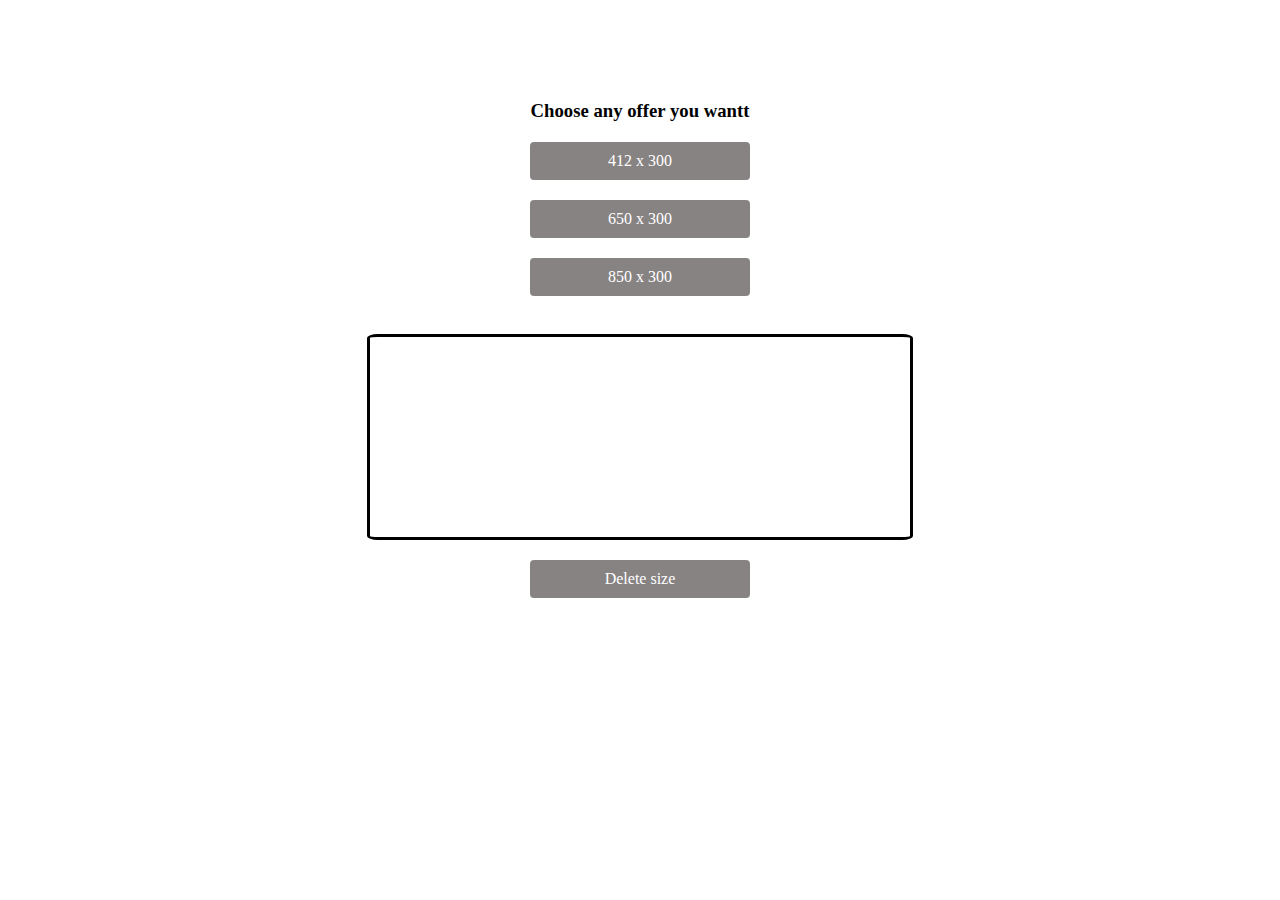
<file: index.html>
<!DOCTYPE html>
<html lang="en">
<head>
    <meta charset="UTF-8">
    <meta name="viewport" content="width=device-width, initial-scale=1.0">
    <title>Document</title>
  <link rel="stylesheet" href="style.css">
</head>
<body style="margin: 100px;">
    <center>
    <h3>Choose any offer you wantt</h3>
    <div>
        <div class="choos" id="choos1"> 412 x 300 </div>
        <div class="choos" id="choos2">650 x 300 </div>
        <div class="choos" id="choos3"> 850 x 300 </div>
    </div>
    <br>
    <div style="width: 100%;">
    <div id="container" style="border-style: solid;border-radius: 2%; ; width: 50%; height:200px;"></div>
    <div class="choos1" id="choos1"></div>
    </div>
    <div class="choos" id="choos4"> Delete size </div>
    </center>
    <script>

        let container = document.getElementById("container");

        let choos1 = document.getElementById("choos1");

        choos1.addEventListener("click", function(){
            container.style.cssText = "width: 412px; height: 300px;border-style: solid;border-radius: 2%; ";

        });


        let container2 = document.getElementById("container");

        let choos2 = document.getElementById("choos2");

        choos2.addEventListener("click", function(){
        container2.style.cssText = "width: 650px; height: 300px; border-style: solid;border-radius: 2%; ";
});

let container3 = document.getElementById("container");

let choos3 = document.getElementById("choos3");

choos3.addEventListener("click", function(){
container3.style.cssText = "width: 850px; height: 300px;border-style: solid;border-radius: 2%;";
});


let container4 = document.getElementById("container");

let choos4 = document.getElementById("choos4");

choos4.addEventListener("click", function(){
container4.style.cssText = "";
});



    </script>
</body>
</html>
</file>
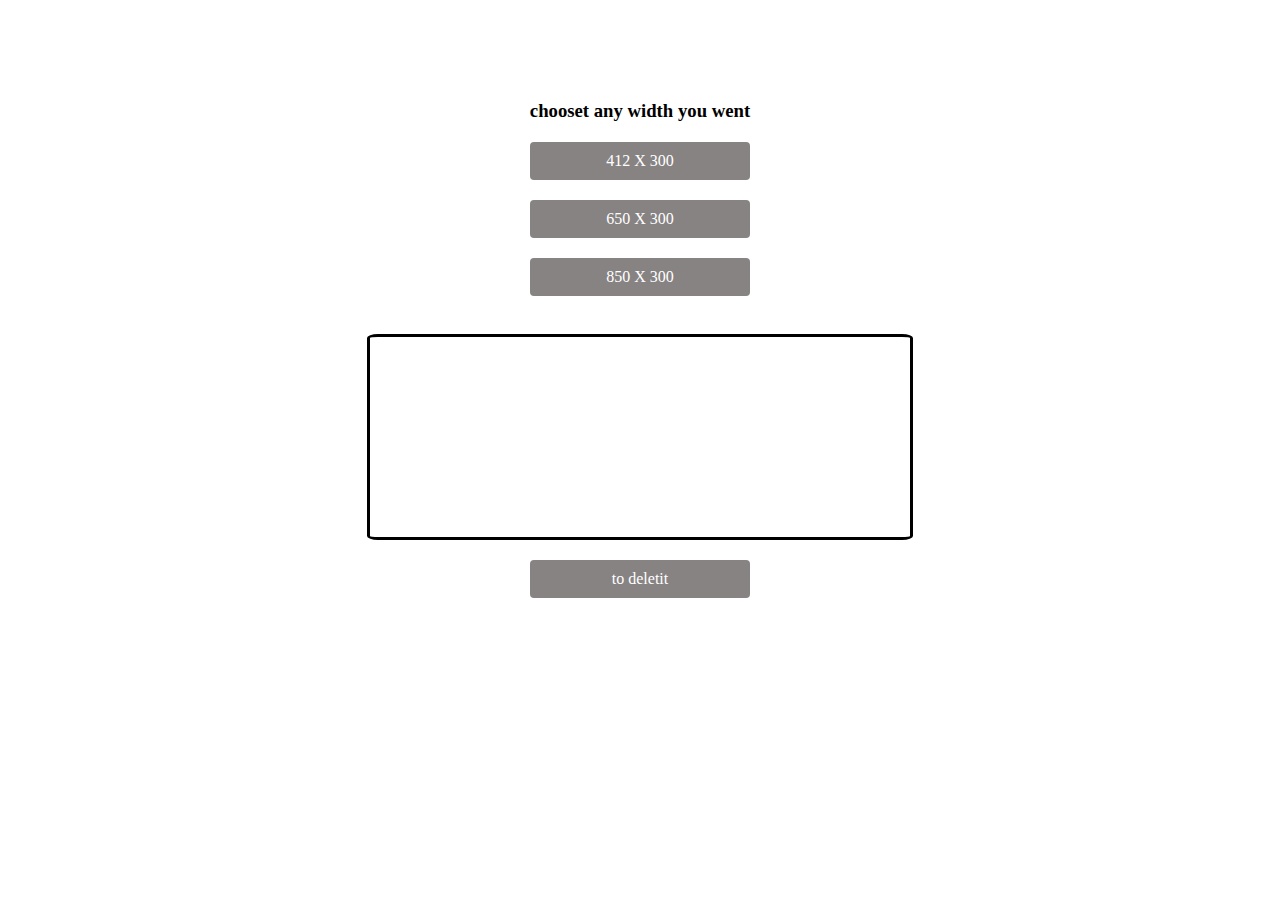
<file: indexxx.html>
<!DOCTYPE html>
<html lang="en">
<head>
    <meta charset="UTF-8">
    <meta name="viewport" content="width=device-width, initial-scale=1.0">
    <title>Document</title>
    <style>

    .choos{
      margin: 20px;
      width: 20vh;
      background-color: #878383;
      color: #fff;
      padding: 10px 20px;
      border: none;
      border-radius: 4px;
      cursor: pointer;
    }
    
    .choos:hover {
      background-color: #878383c0;
    }
    </style>
</head>
<body style="margin: 100px;">
    <center>
    <h3>chooset any width you went</h3>
    <div>
        <div class="choos" id="choos1"> 412 X 300 </div>
        <div class="choos" id="choos2">650 X 300 </div>
        <div class="choos" id="choos3"> 850 X 300 </div>
    </div>
    <br>
    <div style="width: 100%;">
    <div id="container" style="border-style: solid;border-radius: 2%; ; width: 50%; height:200px;"></div>
    <div class="choos1" id="choos1"></div>
    </div>
    <div class="choos" id="choos4"> to deletit</div>
    </center>
    <script>

        let container = document.getElementById("container");

        let choos1 = document.getElementById("choos1");

        choos1.addEventListener("click", function(){
            container.style.cssText = "width: 412px; height: 300px;border-style: solid;border-radius: 2%; ";

        });


        let container2 = document.getElementById("container");

        let choos2 = document.getElementById("choos2");

        choos2.addEventListener("click", function(){
        container2.style.cssText = "width: 650px; height: 300px; border-style: solid;border-radius: 2%; ";
});

let container3 = document.getElementById("container");

let choos3 = document.getElementById("choos3");

choos3.addEventListener("click", function(){
container3.style.cssText = "width: 850px; height: 300px;border-style: solid;border-radius: 2%;";
});


let container4 = document.getElementById("container");

let choos4 = document.getElementById("choos4");

choos4.addEventListener("click", function(){
container4.style.cssText = "";
});



    </script>
</body>
</html>
</file>
<file: style.css>
.choos{
      margin: 20px;
      width: 20vh;
      background-color: #878383;
      color: #fff;
      padding: 10px 20px;
      border: none;
      border-radius: 4px;
      cursor: pointer;
    }
    
    .choos:hover {
      background-color: #878383c0;
    }
</file>
